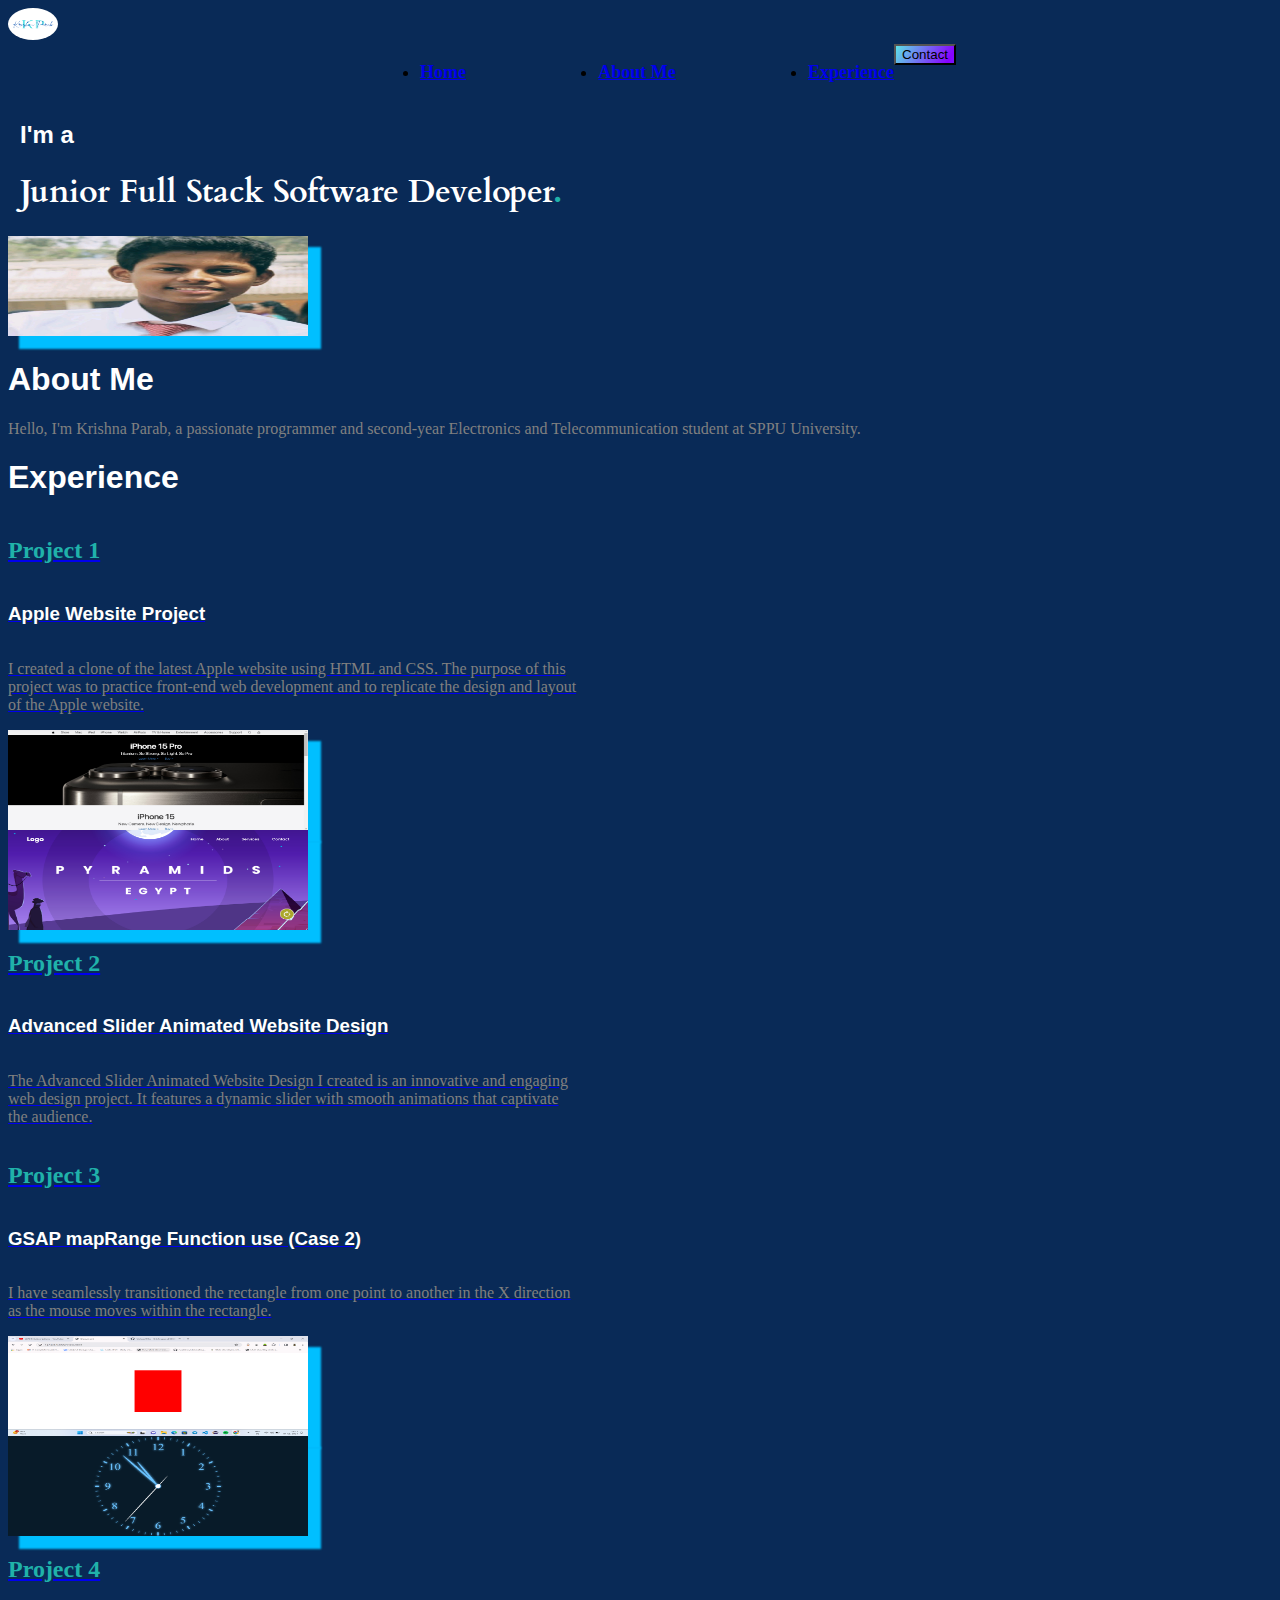
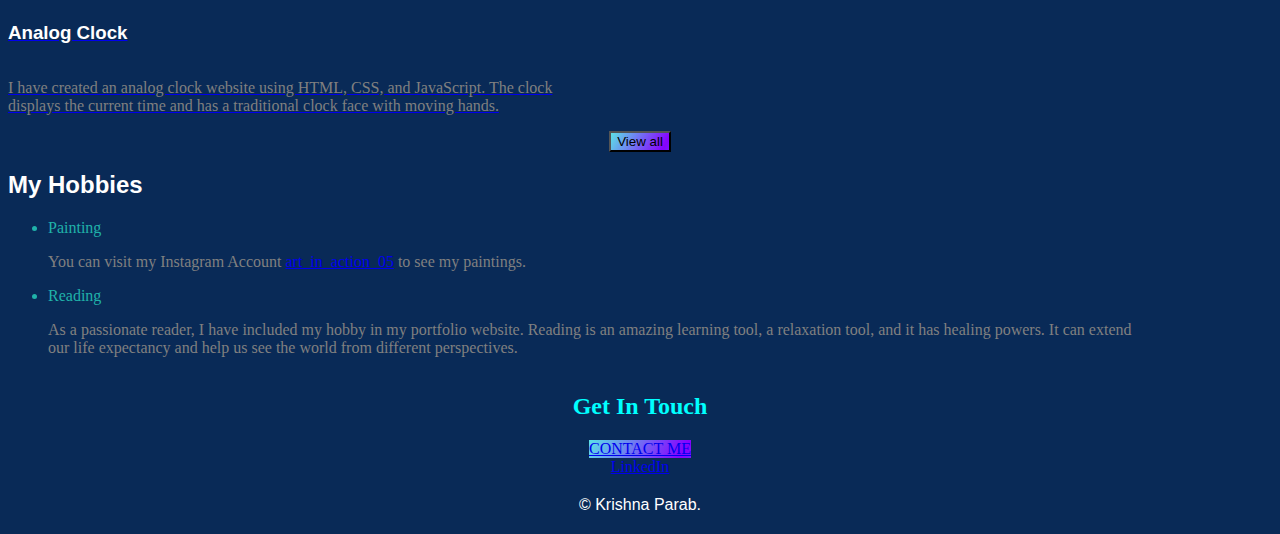
<file: index.html>
<!DOCTYPE html>
<html lang="en">
  <head>
    <meta charset="UTF-8" />
    <meta name="viewport" content="width=device-width, initial-scale=1.0" />

    <title>Krishna Parab</title>
    <link
      href="https://cdn.jsdelivr.net/npm/bootstrap@5.3.0/dist/css/bootstrap.min.css"
      rel="stylesheet"
      integrity="sha384-9ndCyUaIbzAi2FUVXJi0CjmCapSmO7SnpJef0486qhLnuZ2cdeRhO02iuK6FUUVM"
      crossorigin="anonymous"
    />
    <link rel="stylesheet" href="./style.css" />
    <link rel="preconnect" href="https://fonts.googleapis.com" />
    <link rel="preconnect" href="https://fonts.gstatic.com" crossorigin />
    <link
      href="https://fonts.googleapis.com/css2?family=Cardo:wght@700&display=swap"
      rel="stylesheet"
    />
  </head>
  <body class="bg-color">
    <section class="Home">
      <div class="container">
        <header
          class="d-flex flex-wrap align-items-center justify-content-center justify-content-md-between py-3"
        >
          <div class="col-md-3 mb-2 mb-md-0">
            <a
              href="/"
              class="d-inline-flex link-body-emphasis text-decoration-none"
            >
              <img
                src="./logo design/Krishna Parab.png"
                alt="Krishna Parab Logo"
                width="50"
                height="32"
                class="header-logo"
              />
            </a>
          </div>
          <div class="container-head col-12">
            <ul
              class="container-1 nav col-12 col-md-auto mb-2 mb-md-0 align-items-center"
            >
              <li><a href="#" class="nav-link px-2 link-light">Home</a></li>
              <li>
                <a href="#aboutme" class="nav-link px-2 link-light">About Me</a>
              </li>
              <li>
                <a href="#experience" class="nav-link px-2 link-light"
                  >Experience</a
                >
              </li>
            </ul>

            <div class="container-2 col-md-3 text-end">
              <a href="#contactme"
                ><button
                  type="button"
                  class="btn btn-outline-light gradient-background btn-lg px-30"
                >
                  Contact
                </button></a
              >
            </div>
          </div>
        </header>
      </div>
      <div class="container mx-0">
        <div class="row p-4 pb-0 pe-lg-0 pt-lg-5 align-items-center rounded-3">
          <div class="col-lg-7 p-3 p-lg-5 pt-lg-3" style="margin-left: 12px">
            <h2 id="heading2" class="fw-bold">I'm a</h2>
            <h1 class="display-4 fw-bold lh-2 heading">
              Junior Full Stack Software Developer<span>.</span>
            </h1>
          </div>
        </div>
      </div>
    </section>
    <section class="About me bg-color">
      <div class="container" id="aboutme">
        <div
          class="container col-xxl-8 py-5"
          style="margin-left: 0px; margin-right: 0px"
        >
          <div class="row flex-lg-row-reverse align-items-center g-5 py-5">
            <div class="col-10 col-sm-8 col-lg-6">
              <img
                src="./logo design/My image.jpeg"
                class="box d-block mx-lg-auto img-fluid"
                alt="Krishna Parab profile photo"
                width="300"
                height="100"
                loading="lazy"
              />
            </div>
            <div class="col-lg-6">
              <h1 class="display-5 fw-bold lh-1 mb-3" id="heading2">
                About Me
              </h1>
              <p class="lead" id="heading3">
                Hello, I'm Krishna Parab, a passionate programmer and
                second-year Electronics and Telecommunication student at SPPU
                University.
              </p>
            </div>
          </div>
        </div>
      </div>
    </section>
    <section class="Experience bg-color">
      <div class="container" id="experience">
        <h1 class="display-5 fw-bold lh-1 mb-3" id="heading2">Experience</h1>
        <a
          href="https://krishnaparab0508.github.io/apple-clone/"
          class="text-decoration-none"
        >
          <div class="row col-12 col-md-auto md-0 mb-5 pb-5">
            <div
              class="container projects"
              style="margin-left: 0px; margin-right: 0px"
            >
              <h2 class="p-head">Project 1</h2>
              <h3 id="heading2">Apple Website Project</h3>
              <p id="heading3">
               I created a clone of the latest Apple website using HTML and CSS. The purpose of this project was to practice front-end web development and to replicate the design and layout of the Apple website.
              </p>
            </div>
            <div class="p1-image">
              <img
                src="./logo design/Apple.png"
                class="box d-block mx-lg-auto img-fluid"
                alt="Project1 image"
                width="300"
                height="100"
                loading="lazy"
              />
            </div>
          </div>
        </a>
      </div>
      <a
        href="https://krishnaparab0508.github.io/advanced_css/"
        class="text-decoration-none"
      >
        <div class="container project2">
          <div class="row col-12 col-md-auto md-0 mb-5 pb-5">
            <div class="p1-image">
              <img
                src="./logo design/Advanced_css.png"
                class="box d-block mx-lg-auto img-fluid"
                alt="Project2 image"
                width="300"
                height="100"
                loading="lazy"
              />
            </div>
            <div
              class="container projects2"
              style="margin-left: 0px; margin-right: 0px"
            >
              <h2 class="p-head">Project 2</h2>
              <h3 id="heading2">Advanced Slider Animated Website Design</h3>
              <p id="heading3">
               The Advanced Slider Animated Website Design I created is an innovative and engaging web design project. It features a dynamic slider with smooth animations that captivate the audience. 
              </p>
            </div>
          </div>
        </div>
      </a>
      <a
        href="https://krishnaparab0508.github.io/gsap_mapRange2/"
        class="text-decoration-none"
      >
        <div class="container">
          <div class="row col-12 col-md-auto md-0 mb-5 pb-5">
            <div
              class="container projects"
              style="margin-left: 0px; margin-right: 0px"
            >
              <h2 class="p-head">Project 3</h2>
              <h3 id="heading2">GSAP mapRange Function use (Case 2)</h3>
              <p id="heading3">
                I have seamlessly transitioned the rectangle from one point to another in the X direction as the mouse moves within the rectangle. 
              </p>
            </div>
            <div class="p1-image">
              <img
                src="./logo design/gsap_mapRange2.png"
                class="box d-block mx-lg-auto img-fluid"
                alt="Project3 image"
                width="300"
                height="100"
                loading="lazy"
              />
            </div>
          </div>
        </div>
      </a>
      <a
        href="https://krishnaparab0508.github.io/Analog-Clock/"
        class="text-decoration-none"
      >
        <div class="container">
          <div class="row col-12 col-md-auto md-0 mb-5 pb-5">
            <div class="p1-image">
              <img
                src="./logo design/Analog Clock.png"
                class="box d-block mx-lg-auto img-fluid"
                alt="Project1 image"
                width="300"
                height="100"
                loading="lazy"
              />
            </div>
            <div
              class="container projects"
              style="margin-left: 0px; margin-right: 0px"
            >
              <h2 class="p-head">Project 4</h2>
              <h3 id="heading2">Analog Clock</h3>
              <p id="heading3">
I have created an analog clock website using HTML, CSS, and JavaScript. The clock displays the current time and has a traditional clock face with moving hands.
              </p>
            </div>
          </div>
        </div>
      </a>
      <div class="container bt align-items-center">
        <a href="./projects.html">
          <button
            type="button"
            class="btn btn-outline-light gradient-background btn-lg px-30 mb-4"
          >
            View all
          </button>
        </a>
      </div>
    </section>
    <section class="hobbies bg-color pt-4">
      <div class="container">
        <h2 id="heading2" class="fw-bold">My Hobbies</h2>
        <ul class="p-head">
          <div class="container row col-12 col-md-auto md-0">
            <li>Painting</li>
            <p id="heading3">
              You can visit my Instagram Account
              <span
                ><a
                  href="https://www.instagram.com/art_in_action_05/"
                  class="text-decoration-none"
                  >art_in_action_05</a
                ></span
              >
              to see my paintings.
            </p>
          </div>
          <div class="container">
            <li>Reading</li>
            <p id="heading3">
              As a passionate reader, I have included my hobby in my portfolio
              website. Reading is an amazing learning tool, a relaxation tool,
              and it has healing powers. It can extend our life expectancy and
              help us see the world from different perspectives.
            </p>
          </div>
        </ul>
      </div>
    </section>
    <div class="container mt-5 contact">
      <h2 class="project-head pb-5">Get In Touch</h2>
    </div>
    <div class="container contact" id="contactme">
      <a
        class="btn gradient-background btn-outline-light"
        href="mailto:parabkrishna32@gmail.com"
        >CONTACT ME</a
      >
    </div>
    <div class="container">
      <div class="bottom-container">
        <a
          class="footer-link justify-content-center mt-5"
          href="https://www.linkedin.com/in/krishna-parab-2a9211227/"
          >LinkedIn</a
        >
      </div>
      <p
        class="copyright justify-content-center bottom-container mt-4"
        id="heading2"
      >
        © Krishna Parab.
      </p>
    </div>

    <script
      src="https://cdn.jsdelivr.net/npm/bootstrap@5.3.0/dist/js/bootstrap.bundle.min.js"
      integrity="sha384-geWF76RCwLtnZ8qwWowPQNguL3RmwHVBC9FhGdlKrxdiJJigb/j/68SIy3Te4Bkz"
      crossorigin="anonymous"
    ></script>
  </body>
</html>
</file>
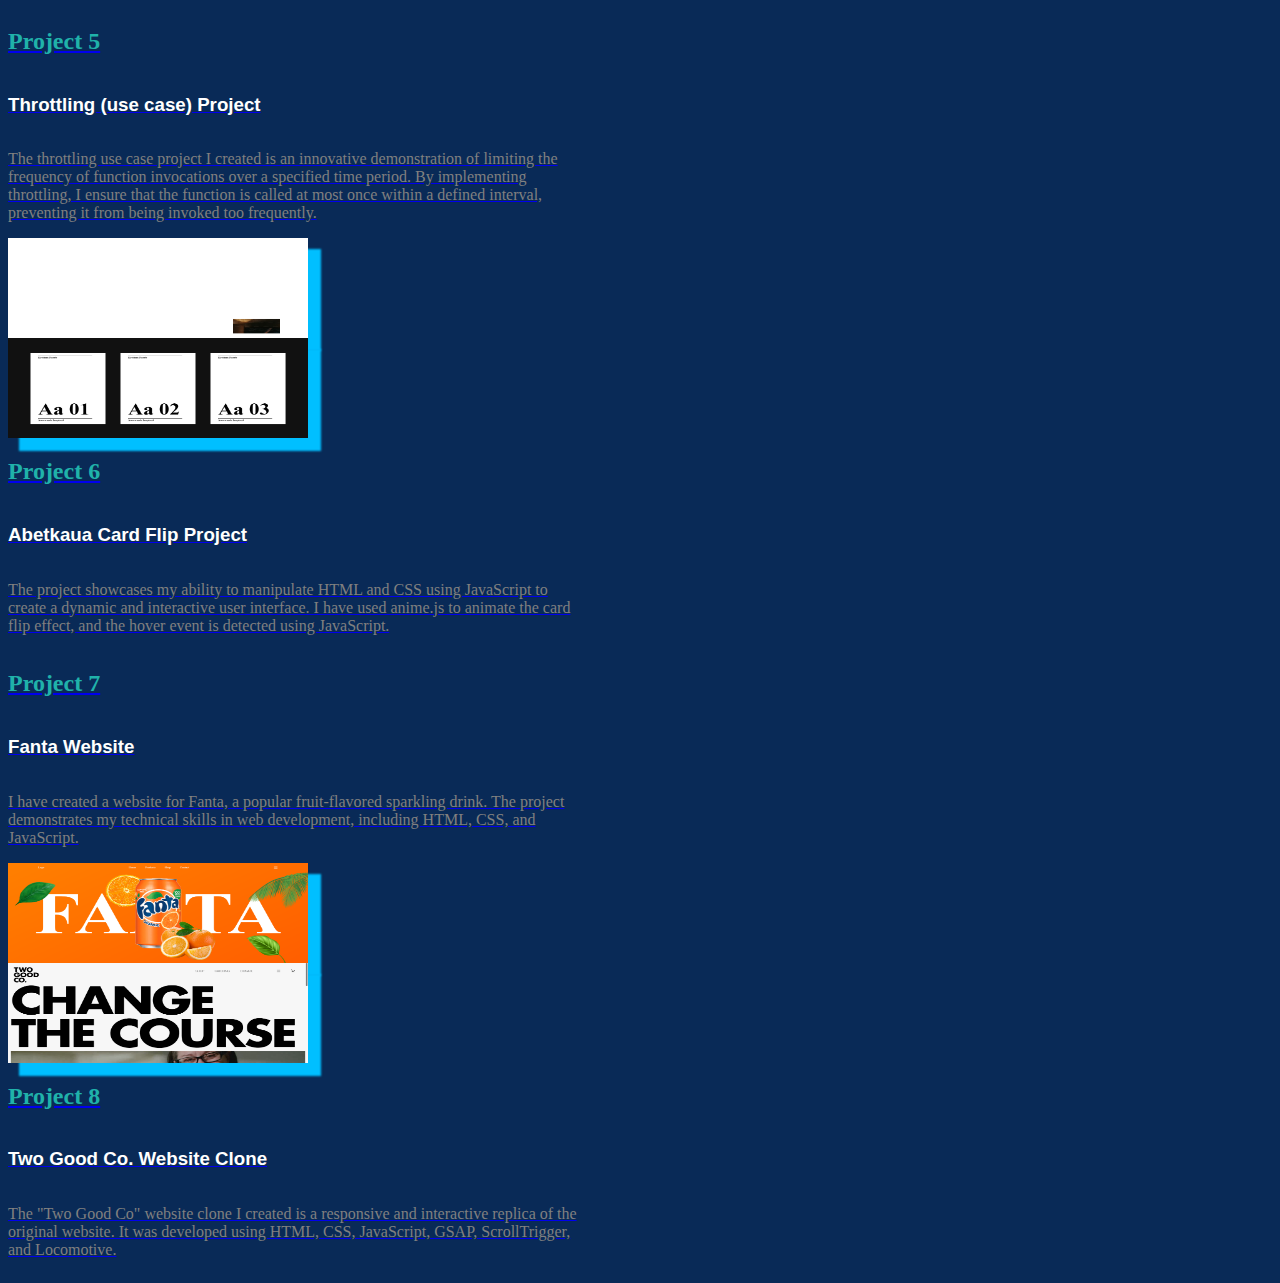
<file: projects.html>
<!DOCTYPE html>
<html lang="en">
  <head>
    <meta charset="UTF-8" />
    <meta name="viewport" content="width=device-width, initial-scale=1.0" />
    <title>Projects</title>
    <link
      href="https://cdn.jsdelivr.net/npm/bootstrap@5.3.0/dist/css/bootstrap.min.css"
      rel="stylesheet"
      integrity="sha384-9ndCyUaIbzAi2FUVXJi0CjmCapSmO7SnpJef0486qhLnuZ2cdeRhO02iuK6FUUVM"
      crossorigin="anonymous"
    />
    <link rel="stylesheet" href="./style.css" />
  </head>
  <body class="bg-color">
    <div class="container mt-5">

      <a
        href="https://krishnaparab0508.github.io/throttling/"
        class="text-decoration-none"
      >
        <div class="row col-12 col-md-auto md-0 mb-5 pb-5">
          <div
            class="container projects"
            style="margin-left: 0px; margin-right: 0px"
          >
            <h2 class="p-head">Project 5</h2>
            <h3 id="heading2">Throttling (use case) Project</h3>
            <p id="heading3">
              The throttling use case project I created is an innovative demonstration of limiting the frequency of function invocations over a specified time period. By implementing throttling, I ensure that the function is called at most once within a defined interval, preventing it from being invoked too frequently.
            </p>
          </div>
          <div class="p1-image">
            <img
              src="./logo design/Throttling.png"
              class="box d-block mx-lg-auto img-fluid"
              alt="Project5 image"
              width="300"
              height="100"
              loading="lazy"
            />
          </div>
        </div>
      </a>
      <a
        href="https://krishnaparab0508.github.io/Abetkaua/"
        class="text-decoration-none"
      >
        <div class="row col-12 col-md-auto md-0 mb-5 pb-5">
          <div class="p1-image">
            <img
              src="./logo design/Abetkaua.png"
              class="box d-block mx-lg-auto img-fluid"
              alt="Project6 image"
              width="300"
              height="100"
              loading="lazy"
            />
          </div>
          <div
            class="container projects"
            style="margin-left: 0px; margin-right: 0px"
          >
            <h2 class="p-head">Project 6</h2>
            <h3 id="heading2">Abetkaua Card Flip Project</h3>
            <p id="heading3">
               The project showcases my ability to manipulate HTML and CSS using JavaScript to create a dynamic and interactive user interface. I have used anime.js to animate the card flip effect, and the hover event is detected using JavaScript.
            </p>
          </div>
        </div>
      </a>
      <a
        href="https://krishnaparab0508.github.io/Fanta/"
        class="text-decoration-none"
      >
        <div class="row col-12 col-md-auto md-0 mb-5 pb-5">
          <div
            class="container projects"
            style="margin-left: 0px; margin-right: 0px"
          >
            <h2 class="p-head">Project 7</h2>
            <h3 id="heading2">Fanta Website</h3>
            <p id="heading3">
              I have created a website for Fanta, a popular fruit-flavored sparkling drink. The project demonstrates my technical skills in web development, including HTML, CSS, and JavaScript. 
            </p>
          </div>
          <div class="p1-image">
            <img
              src="./logo design/Fanta.png"
              class="box d-block mx-lg-auto img-fluid"
              alt="Project7 image"
              width="300"
              height="100"
              loading="lazy"
            />
          </div>
        </div>
      </a>
      <a
        href="https://krishnaparab0508.github.io/twogoodco/"
        class="text-decoration-none"
      >
        <div class="row col-12 col-md-auto md-0 mb-5 pb-5">
          <div class="p1-image">
            <img
              src="./logo design/TwoGoodCo.png"
              class="box d-block mx-lg-auto img-fluid"
              alt="Project8 image"
              width="300"
              height="100"
              loading="lazy"
            />
          </div>
          <div
            class="container projects"
            style="margin-left: 0px; margin-right: 0px"
          >
            <h2 class="p-head">Project 8</h2>
            <h3 id="heading2">Two Good Co. Website Clone</h3>
            <p id="heading3">
             The "Two Good Co" website clone I created is a responsive and interactive replica of the original website. It was developed using HTML, CSS, JavaScript, GSAP, ScrollTrigger, and Locomotive. 

            </p>
          </div>
        </div>
      </a>
    </div>
    <script
      src="https://cdn.jsdelivr.net/npm/bootstrap@5.3.0/dist/js/bootstrap.bundle.min.js"
      integrity="sha384-geWF76RCwLtnZ8qwWowPQNguL3RmwHVBC9FhGdlKrxdiJJigb/j/68SIy3Te4Bkz"
      crossorigin="anonymous"
    ></script>
  </body>
</html>
</file>
<file: style.css>
.gradient-background {
  background: linear-gradient(300deg, #00bfff, #8701fe, #5ce1e6);
  background-size: 180% 180%;
  animation: gradient-animation 18s ease infinite;
}
.header-logo {
  border-radius: 50%;
}
.container-1 {
  display: flex;
  width: 50%;
  justify-content: space-between;
  align-items: end;
  font-size: large;
}
.container-2 {
  display: flex;
  justify-content: space-around;
}
.container-head {
  display: flex;
  width: 75%;
  flex-wrap: wrap;
  justify-content: end;
  font-weight: bold;
}
.button {
  font-weight: bold;
}
.bg-color {
  background-color: #092a57;
}
.heading {
  font-family: "Cardo", serif;
  color: white;
}

#heading2 {
  font-family: "Gill Sans", "Gill Sans MT", Calibri, "Trebuchet MS", sans-serif;
  color: white;
}
span,
.p-head {
  color: lightseagreen;
}
.container-about {
  display: flex;
  flex-direction: column;
}
#heading3 {
  color: gray;
  font-weight: 500;
  width: 90%;
}
.box {
  box-shadow: 12px 12px 2px 1px #00bfff;
}
.projects {
  width: 50%;
  display: flex;
  justify-content: start;
  flex-direction: column;
}
.p1-image {
  width: 50%;
  display: flex;
  justify-content: start;
  flex-direction: column;
}
.projects2 {
  width: 50%;
  display: flex;
  justify-content: start;
  flex-direction: column;
}
.bt{
    display: flex;
    justify-content: center;
}
.project-head{
    color: aqua;
}
.contact{
    display: flex;
    justify-content: center;
    
}
.bottom-container{
    margin-bottom: 20px;
    display: flex;
    justify-content: center;
}
.bt-p{
  padding: 30px;
  display: flex;
  justify-content: center;
}
</file>
